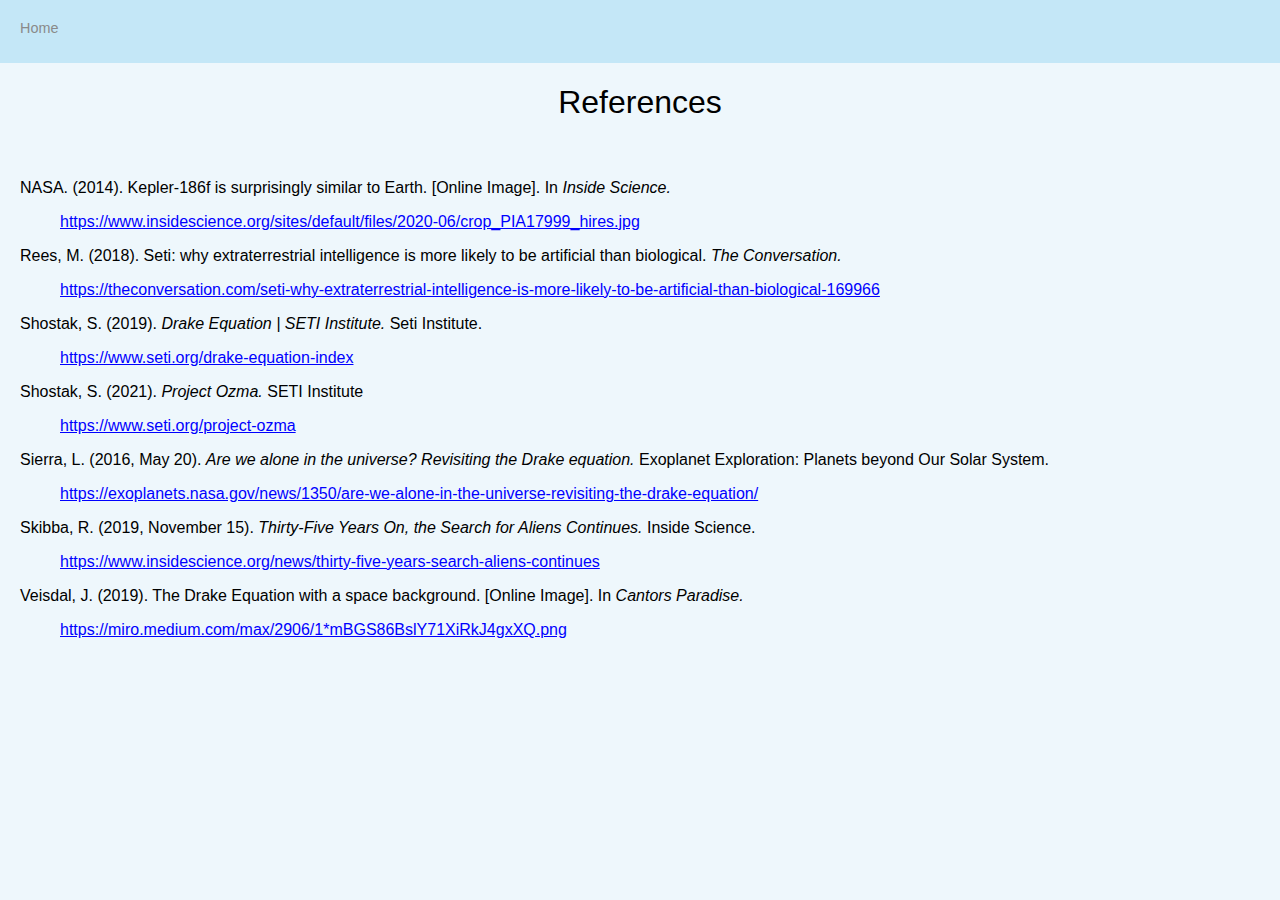
<file: references.html>
<!DOCTYPE html>
<html lang="en">
<head>
    <meta charset="UTF-8">
    <meta http-equiv="X-UA-Compatible" content="IE=edge">
    <meta name="viewport" content="width=device-width, initial-scale=1.0">
    <title>References</title>
    <link rel="stylesheet" href="references.css">
</head>
<body>

    <div class="nav">
   
        <a href="index.html">Home</a>
        
    </div>
    
    <div class="title">
        <h1>
            References
        </h1>
    </div>

    <div class="references">
        <p>
            NASA. (2014). Kepler-186f is surprisingly similar to Earth. [Online Image]. In<em> Inside Science. </em>
            <blockquote><a href="https://www.insidescience.org/sites/default/files/2020-06/crop_PIA17999_hires.jpg"> https://www.insidescience.org/sites/default/files/2020-06/crop_PIA17999_hires.jpg </a></blockquote>
        </p>

        <p>
            Rees, M. (2018). Seti: why extraterrestrial intelligence is more likely to be artificial than biological. <i> The Conversation. </i>
            <blockquote> <a href="https://theconversation.com/seti-why-extraterrestrial-intelligence-is-more-likely-to-be-artificial-than-biological-169966"> https://theconversation.com/seti-why-extraterrestrial-intelligence-is-more-likely-to-be-artificial-than-biological-169966 </a></blockquote>
        </p>

        <p>
            Shostak, S. (2019). <em>Drake Equation | SETI Institute.</em> Seti Institute.
            <blockquote><a href="https://www.seti.org/drake-equation-index">https://www.seti.org/drake-equation-index</a></blockquote>
        </p>

        <p>
            Shostak, S. (2021). <em>Project Ozma.</em> SETI Institute
            <blockquote><a href="https://www.seti.org/project-ozma">https://www.seti.org/project-ozma</a></blockquote>
        </p>

        <p>
            Sierra, L. (2016, May 20). <em>Are we alone in the universe? Revisiting the Drake equation.</em> Exoplanet Exploration: Planets beyond Our Solar System. 
            <blockquote><a href="https://exoplanets.nasa.gov/news/1350/are-we-alone-in-the-universe-revisiting-the-drake-equation/">https://exoplanets.nasa.gov/news/1350/are-we-alone-in-the-universe-revisiting-the-drake-equation/</a></blockquote>
        </p>

        <p>
            Skibba, R. (2019, November 15). <em>Thirty-Five Years On, the Search for Aliens Continues.</em> Inside Science.
            <blockquote><a href="https://www.insidescience.org/news/thirty-five-years-search-aliens-continues">https://www.insidescience.org/news/thirty-five-years-search-aliens-continues</a></blockquote>
        </p>
            Veisdal, J. (2019). The Drake Equation with a space background. [Online Image]. In <em>Cantors Paradise.</em>
            <blockquote><a href="https://miro.medium.com/max/2906/1*mBGS86BslY71XiRkJ4gxXQ.png">https://miro.medium.com/max/2906/1*mBGS86BslY71XiRkJ4gxXQ.png</a></blockquote>
        <p>

        </p>

    </div>

</body>
</html>
</file>
<file: references.css>
body {
    margin: 0px;
    font-family: Arial, Helvetica, sans-serif;
    background-color: rgb(238, 247, 252);
}
/* Navigation bar styles */

.nav {
    margin: right 20px;
    font-size:0.9em;
    background-color: rgb(196, 231, 247);
    padding: 20px;
    height: 22px;
    border-bottom: 1px solid transparent;
    position: sticky;
     top:0;
     z-index: 1030;

}
.nav a {
    color: #8a8a8a;
    text-decoration: none;
    transition: color 0.5s;

}

.nav a:hover {
    border-bottom: 1px solid black;
    color: black;
}

/* Other styles */

.title {
    text-align: center;
}

h1 {
    font-weight: 200;
}

p {
    font-weight: 200;
}

.references {
    border-left: 100px;
    padding: 20px;
}

.references a:link {
    color: blue;
}

.references a:visited {
    color: blue;
}
</file>
